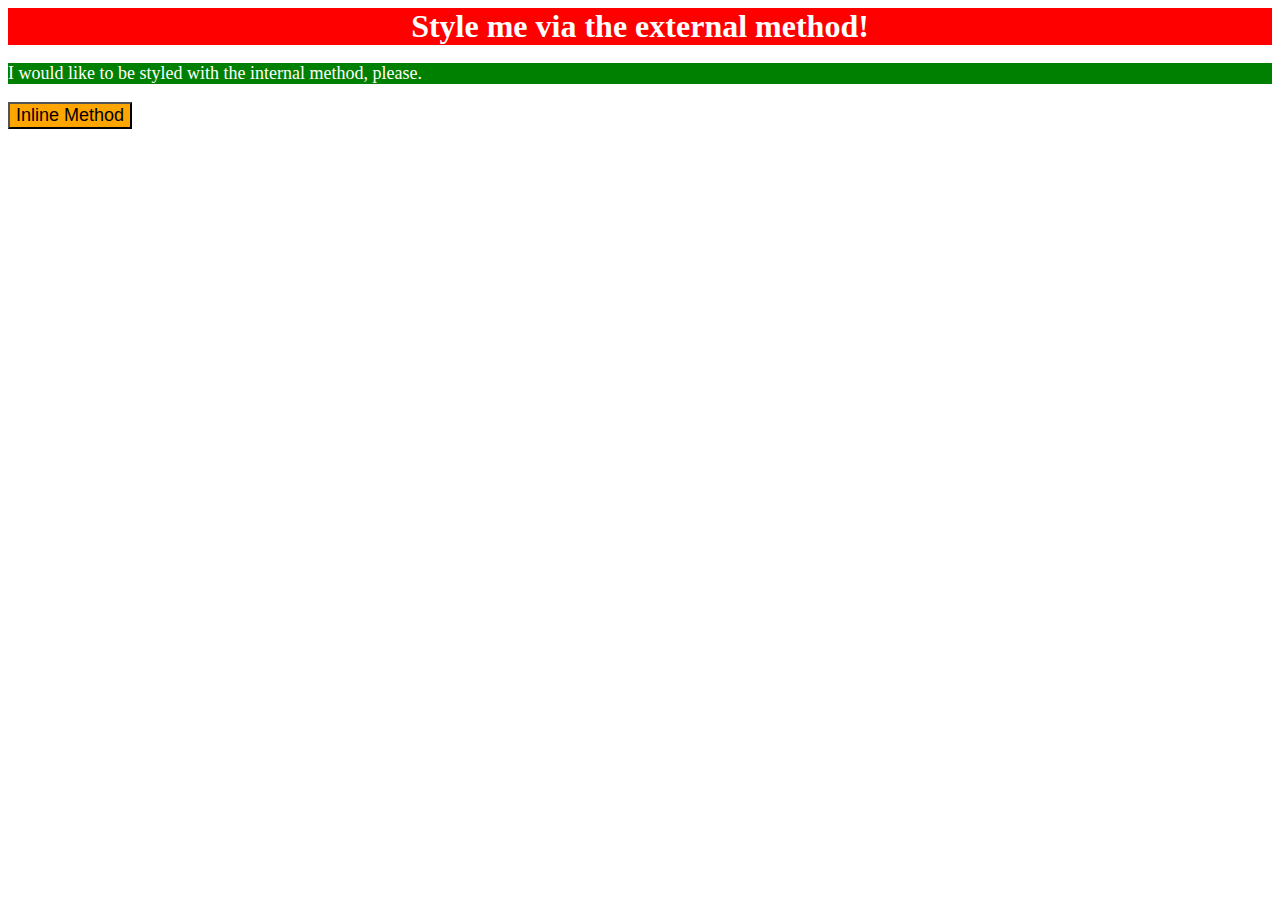
<file: foundations/01-css-methods/index.html>
<!DOCTYPE html>
<html lang="en">
  <head>
    <meta charset="UTF-8">
    <meta http-equiv="X-UA-Compatible" content="IE=edge">
    <meta name="viewport" content="width=device-width, initial-scale=1.0">
    <title>Methods for Adding CSS</title>
    <link rel="stylesheet" href="styles.css">
    <style>
      p {
        color: white; 
        background-color: green; 
        font-size: 18px;
      }
    </style>
  </head>
  <body>
    <div>Style me via the external method!</div>
    <p>I would like to be styled with the internal method, please.</p>
    <button style="background-color: orange; font-size: 18px;">Inline Method</button>
  </body>
</html>
</file>
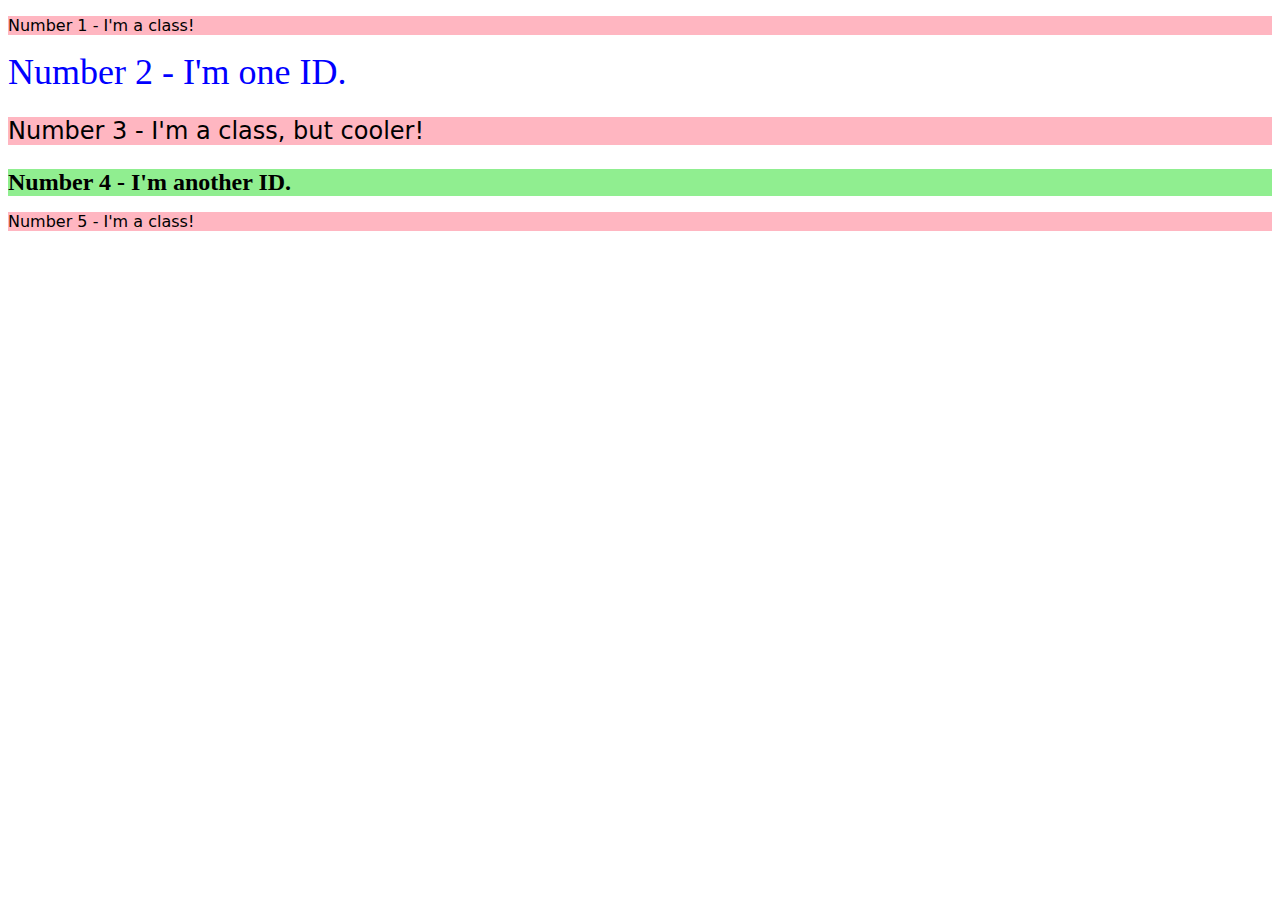
<file: foundations/02-class-id-selectors/index.html>
<!DOCTYPE html>
<html lang="en">
  <head>
    <meta charset="UTF-8">
    <meta http-equiv="X-UA-Compatible" content="IE=edge">
    <meta name="viewport" content="width=device-width, initial-scale=1.0">
    <title>Class and ID Selectors</title>
    <link rel="stylesheet" href="style.css">
  </head>
  <body>
    <p class="oddNum">Number 1 - I'm a class!</p>
    <div id="Number2">Number 2 - I'm one ID.</div>
    <p class="cooler oddNum">Number 3 - I'm a class, but cooler!</p>
    <div id="Number4">Number 4 - I'm another ID.</div>
    <p class="oddNum">Number 5 - I'm a class!</p>
  </body>
</html>
</file>
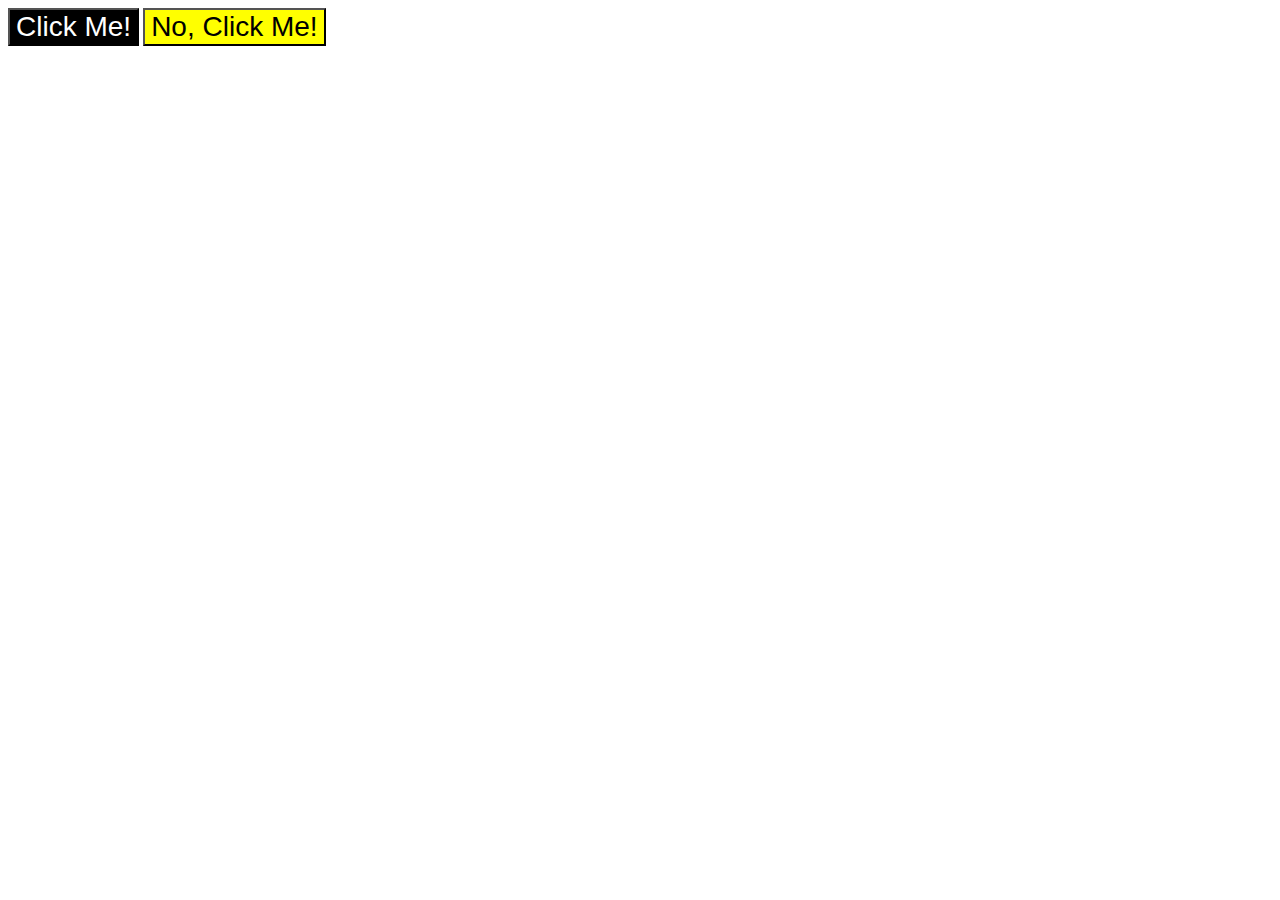
<file: foundations/03-grouping-selectors/index.html>
<!DOCTYPE html>
<html lang="en">
  <head>
    <meta charset="UTF-8">
    <meta http-equiv="X-UA-Compatible" content="IE=edge">
    <meta name="viewport" content="width=device-width, initial-scale=1.0">
    <title>Grouping Selectors</title>
    <link rel="stylesheet" href="style.css">
  </head>
  <body>
    <button class="button1">Click Me!</button>
    <button class="button2">No, Click Me!</button>
  </body>
</html>
</file>
<file: foundations/01-css-methods/styles.css>
div {
    background-color: red;
    color: white;
    font-size: 32px;
    text-align: center;
    font-weight: bold;
}
</file>
<file: foundations/02-class-id-selectors/style.css>
.oddNum {
    font-family: Verdana, "DejaVu Sans", sans-serif;
    background-color: lightpink;
}

#Number2 {
    color: blue;
    font-size: 36px;
}

.cooler {
    font-size: 24px;
}

#Number4 {
    background-color: lightgreen;
    font-size: 24px;
    font-weight: bold;
}
</file>
<file: foundations/03-grouping-selectors/style.css>
button {
    font-family: Helvetica, "Times New Roman", sans-serif;
    font-size: 28px;
}
.button1 {
    background-color: black;
    color: white;
}

.button2 {
    background-color: yellow;
}
</file>
